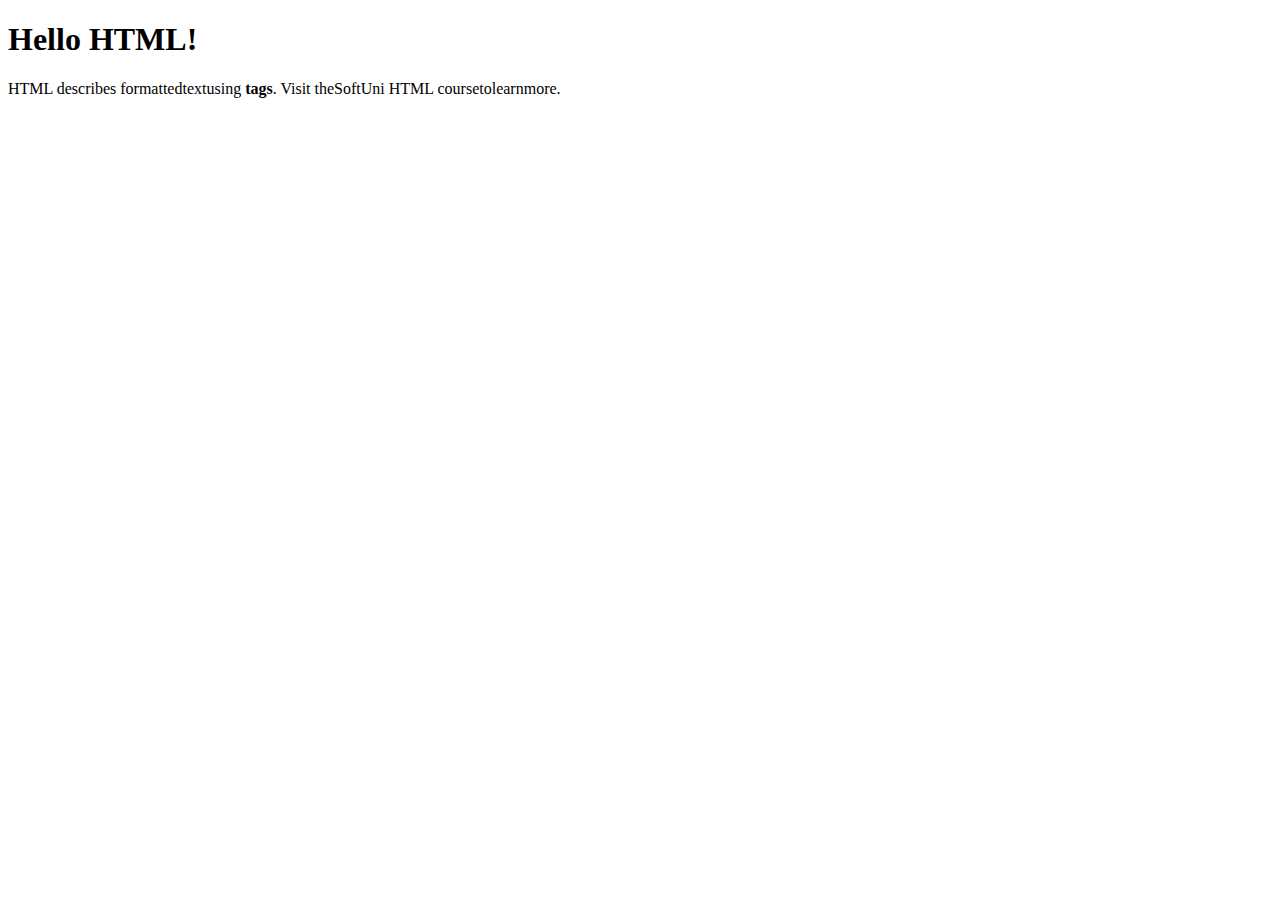
<file: index.html>
<!DOCTYPE html>
<html>
<head>
    <meta charset="UTF-8">
    <title>HTMLExample</title>
</head>
<body>
    <h1>Hello HTML!</h1>
    <p>HTML describes formattedtextusing <strong>tags</strong>. Visit the<ahref="https://softuni.bg/trainingscourses">SoftUni HTML coursetolearnmore.</a></p>
</body>
</html
</file>
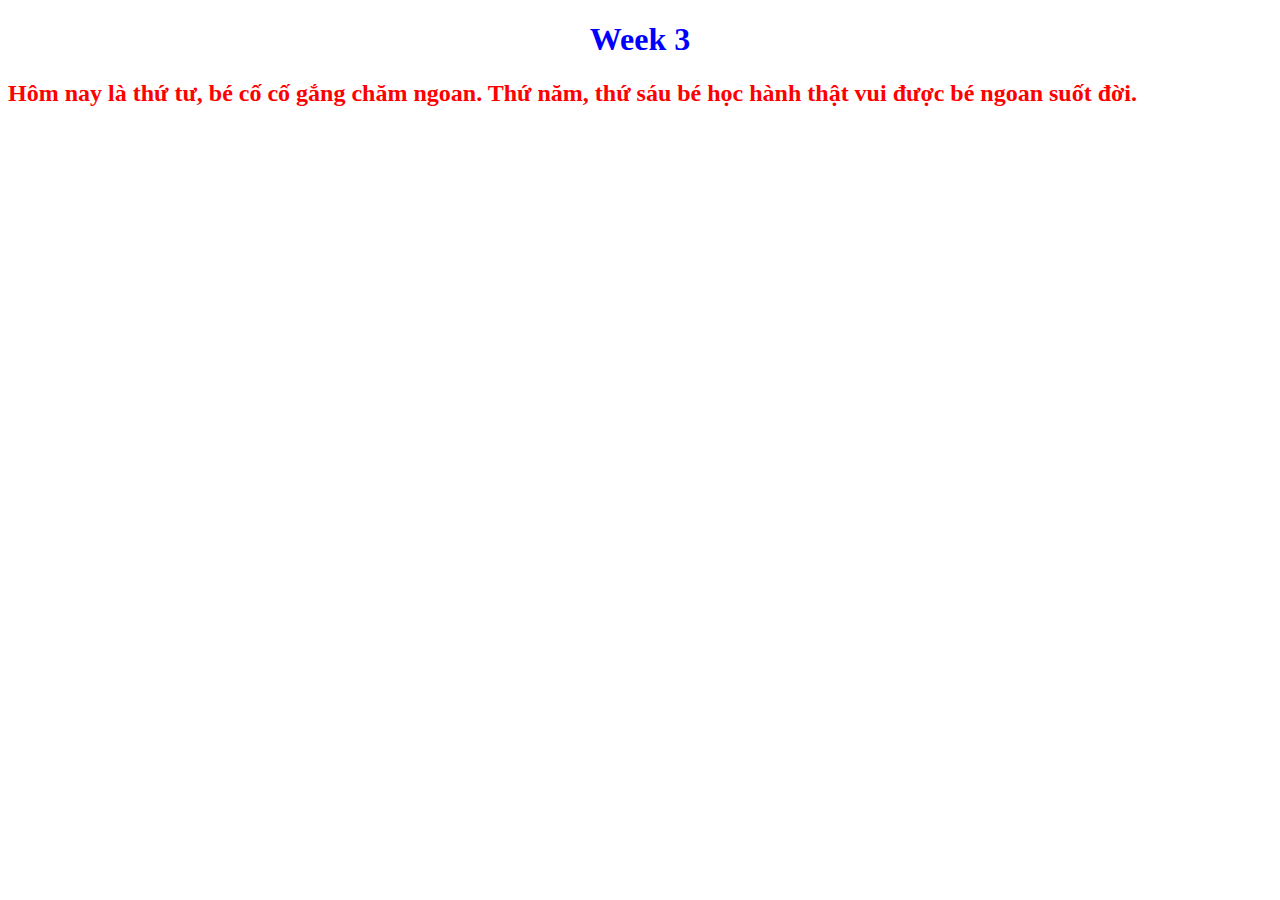
<file: WEEK 3/index.html>
<!DOCTYPE html>
<html lang="en">
<head>
    <meta charset="UTF-8">
    <meta name="viewport" content="width=<device-width>, initial-scale=1.0">
    <title>Document</title>
    <style>
        h1{
            text-align: center;
            color: blue;
            size: 20px
        }
        h2{
            text-align: left;
            color: red;
            size: 10px
        }
    </style>
<body>
    <h1>
        Week 3 
    </h1>
    <h2>
        Hôm nay là thứ tư, bé cố cố gắng chăm ngoan. Thứ năm, thứ sáu bé học hành thật vui được bé ngoan suốt đời.
    </h2>
</body>
</html>
</file>
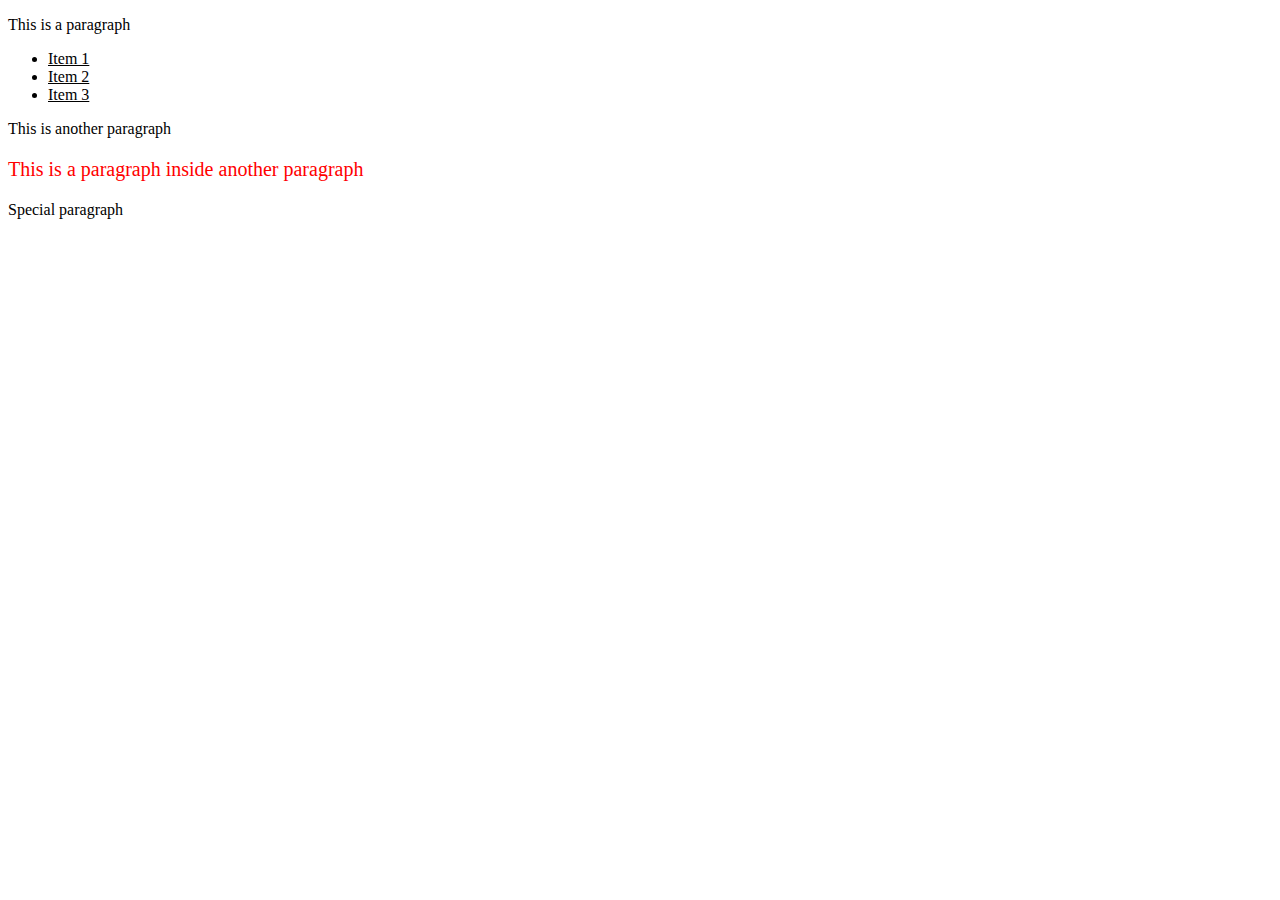
<file: WEEK 6/index.html>
<!DOCTYPE html>
<html lang="en">
<head>
    <meta charset="UTF-8">
    <meta name="viewport" content="width=device-width, initial-scale=1.0">
    <title>Document</title>
    <link rel="stylesheet" href="Style6.css">
</head>
<body>
    <p id ='frist'>
        This is a paragraph
    </p>
    <ul>
        <li>Item 1</li>
        <li> Item 2</li>
        <li>Item 3</li>
    </ul>
    <div>
        This is another paragraph
        <p id="second">
            This is a paragraph inside another paragraph
        </p>
        <p class="specail">
            Special paragraph
        </p>
    </div>
</body>
</html>
</file>
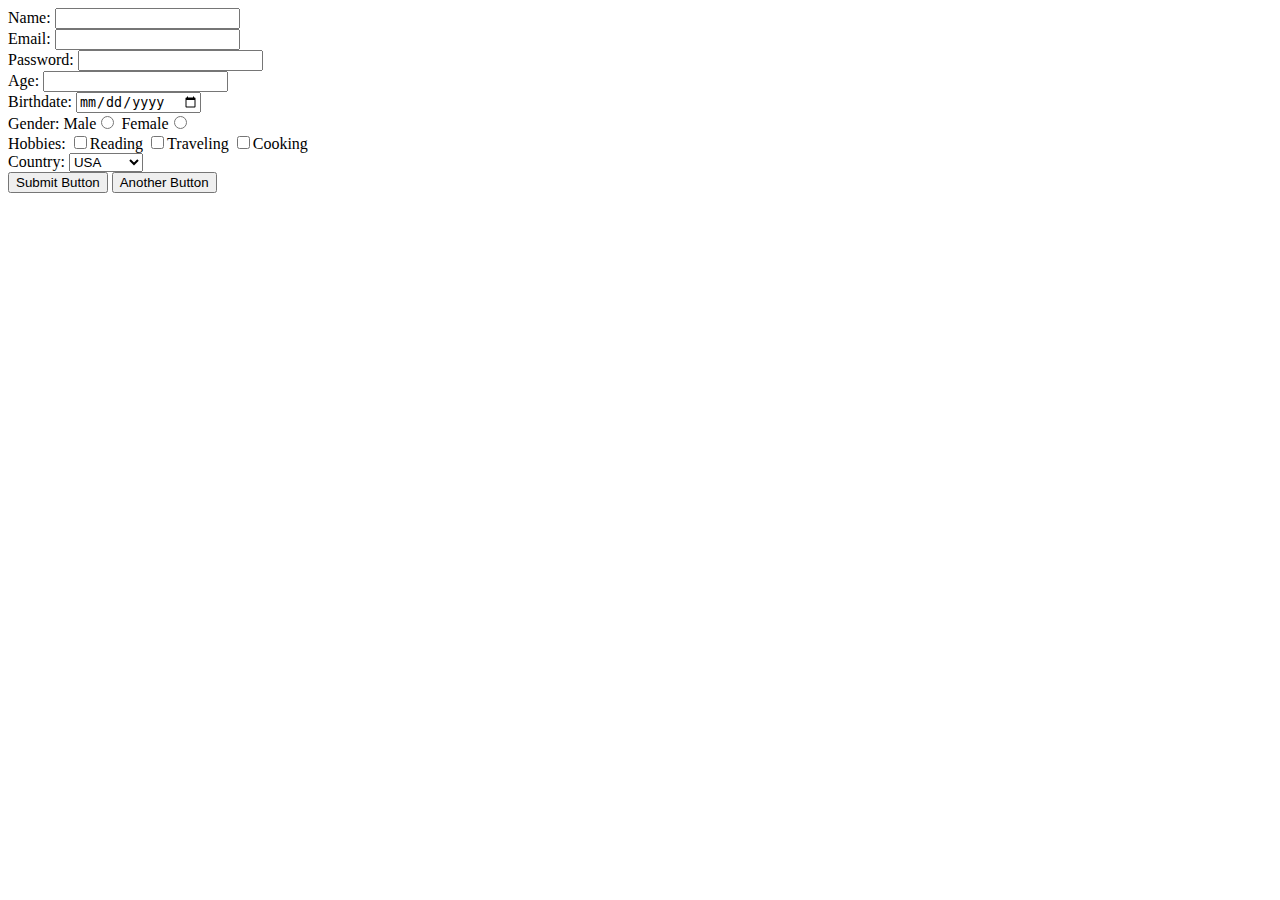
<file: WEEK 7/index.html>
<!DOCTYPE html>
<html lang="en">
<head>
    <meta charset="UTF-8">
    <meta name="viewport" content="width=device-width, initial-scale=1.0">
    <title>Document</title>
</head>
<body>
    <form action="">
        Name: <input type="text" id="name">
        <br>
        Email: <input type="email" id="email">
        <br>
        Password: <input type="password" id="password">
        <br>
        Age: <input type="number" name="age" id="age">
        <br>
        Birthdate: <input type="date" name="birthdate" id="birthdate">
        <br>
        Gender:
        Male<input type="radio" name="gender"id="gender" value="Male">
        Female<input type="radio" name="gender"id="gender" value="Female">
        <br>
        Hobbies:
        <input type="checkbox" name="hobbies" id="hobbies" value="Reading">Reading
        <input type="checkbox" name="hobbies" id="hobbies" value="Traveling">Traveling
        <input type="checkbox" name="hobbies" id="hobbies" value="Cooking">Cooking
        <br>
        Country:
        <select name="country" id="country">
            <option value="USA">USA</option>
            <option value="Canada">Canada</option>
            <option value="UK">UK</option>
            <option value="Australia">Australia</option>
        </select>
        <br>
         <input type="submit" value="Submit Button">
         <button>Another Button</button>
        </form>
    </form>
</body>
</html>
</file>
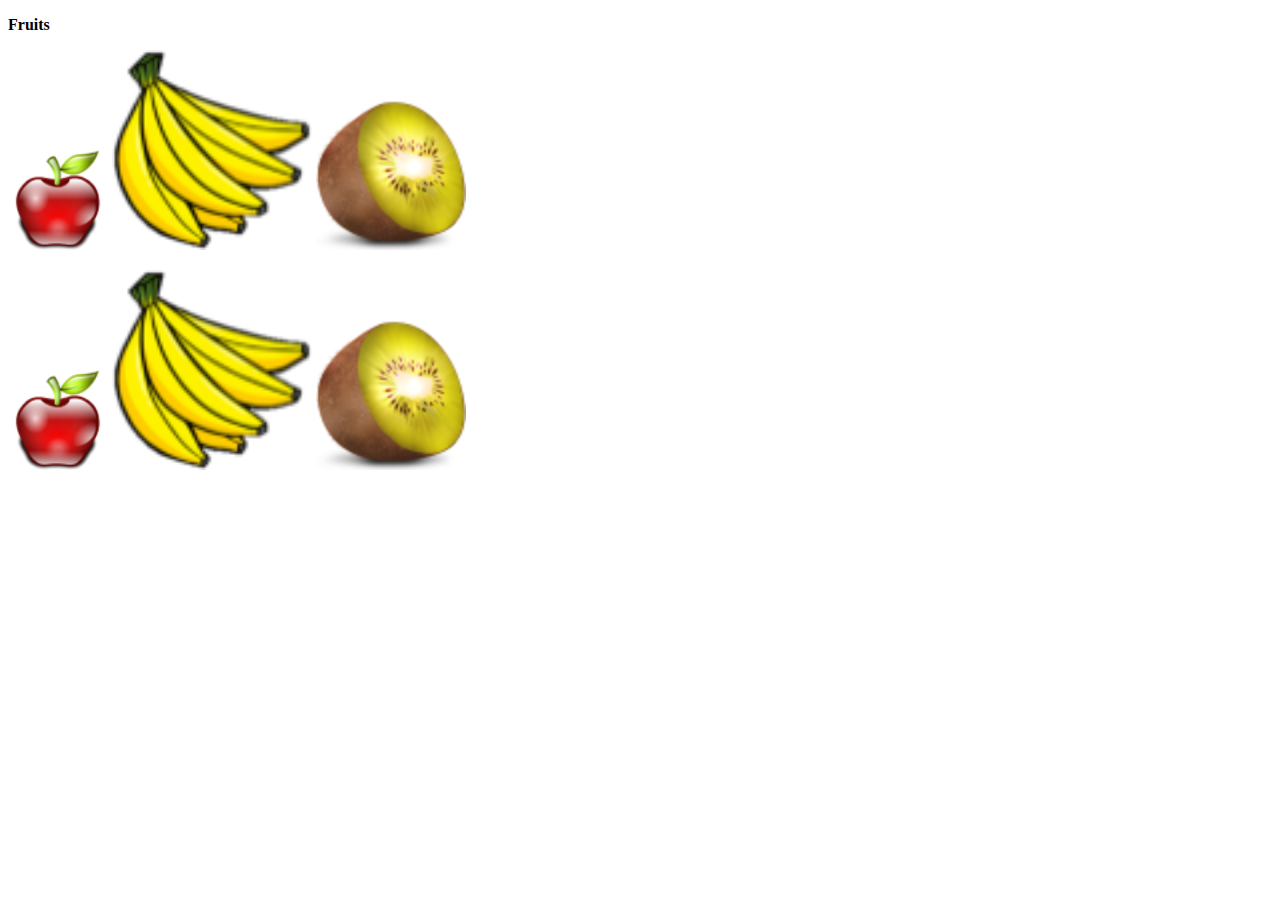
<file: Fruits/Fruits.html>
<!DOCTYPE html>
<html>
<head>
    <meta charset="UTF-8">
    <title>HTMLExample</title>
</head>
<body>
    <p>
        <strong>Fruits</strong>
    </p>
    <p>
        <img src="apple.png" alt="apple" width="100"/>
        <img src="banana.png" alt="banana" width="200"/>
        <img src="kiwi.png" alt="kiwi" width="150"/>
    </p>
    <p>
    <img src="apple.png" alt="apple" width="100"/>
    <img src="banana.png" alt="banana" width="200"/>
    <img src="kiwi.png" alt="kiwi" width="150"/>
    </p>
</body>
</html
</file>
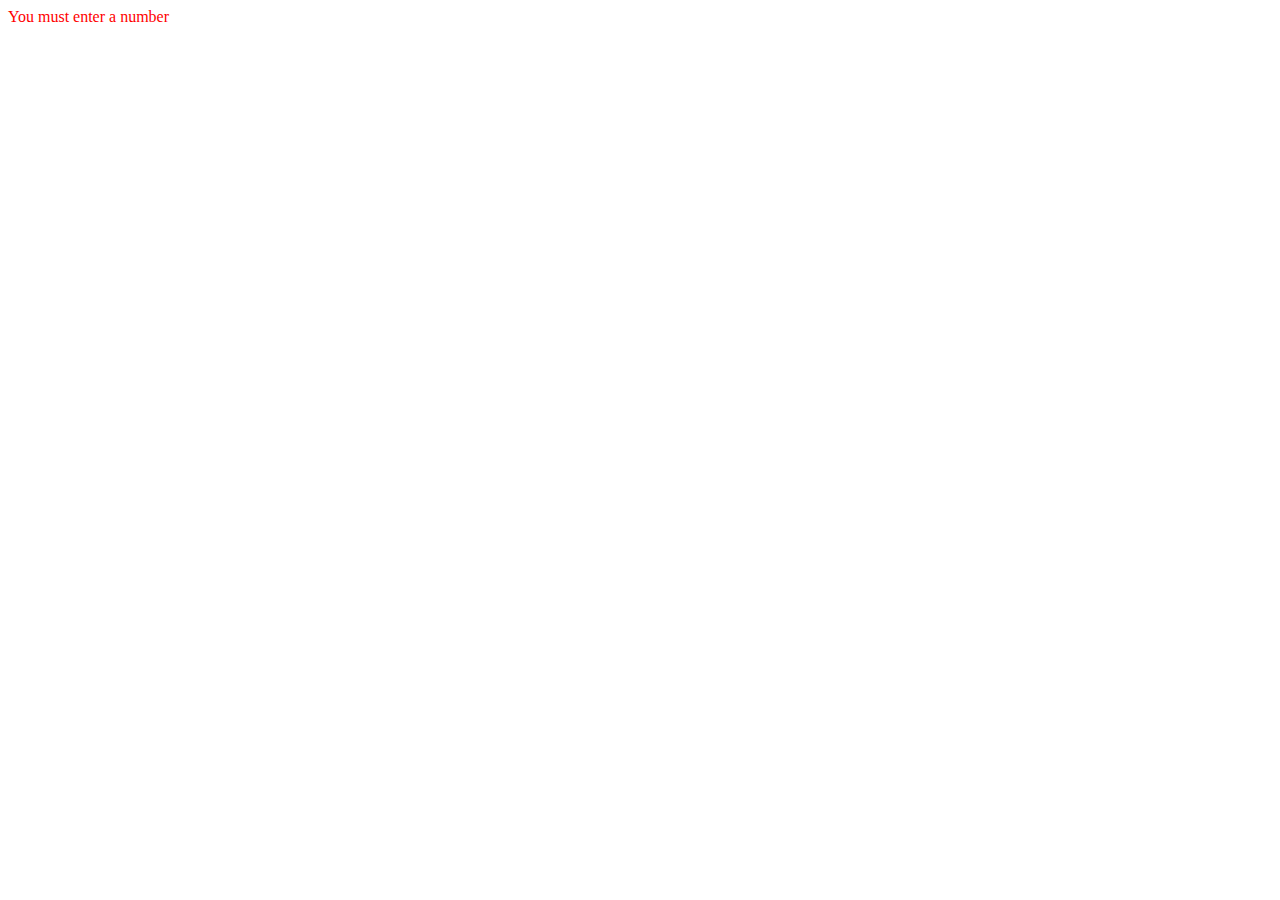
<file: WEEK 10_Java/Ex03.html>
<!DOCTYPE html>
<html lang="en">
<head>
    <meta http-equiv="Content-Type" content=""text / html; charset="utf-8"/>
    <title>ex03</title>
    <script language="javascript">
        var txta = prompt("enter any integer");
        if(txta == null || txta == "" || isNaN(txta)) 
            document.write("<Font color='red'>You must enter a number</font>");
        else if (txta %2 == 0)
             document.write("<Font color='yellow'>"+ txta + " is an even number</font>");
        else
            document.write("<Font color='brown'>"+ txta + " is an odd number</font>");
    </script>
</head>
<body>  
</body>
</html>
</file>
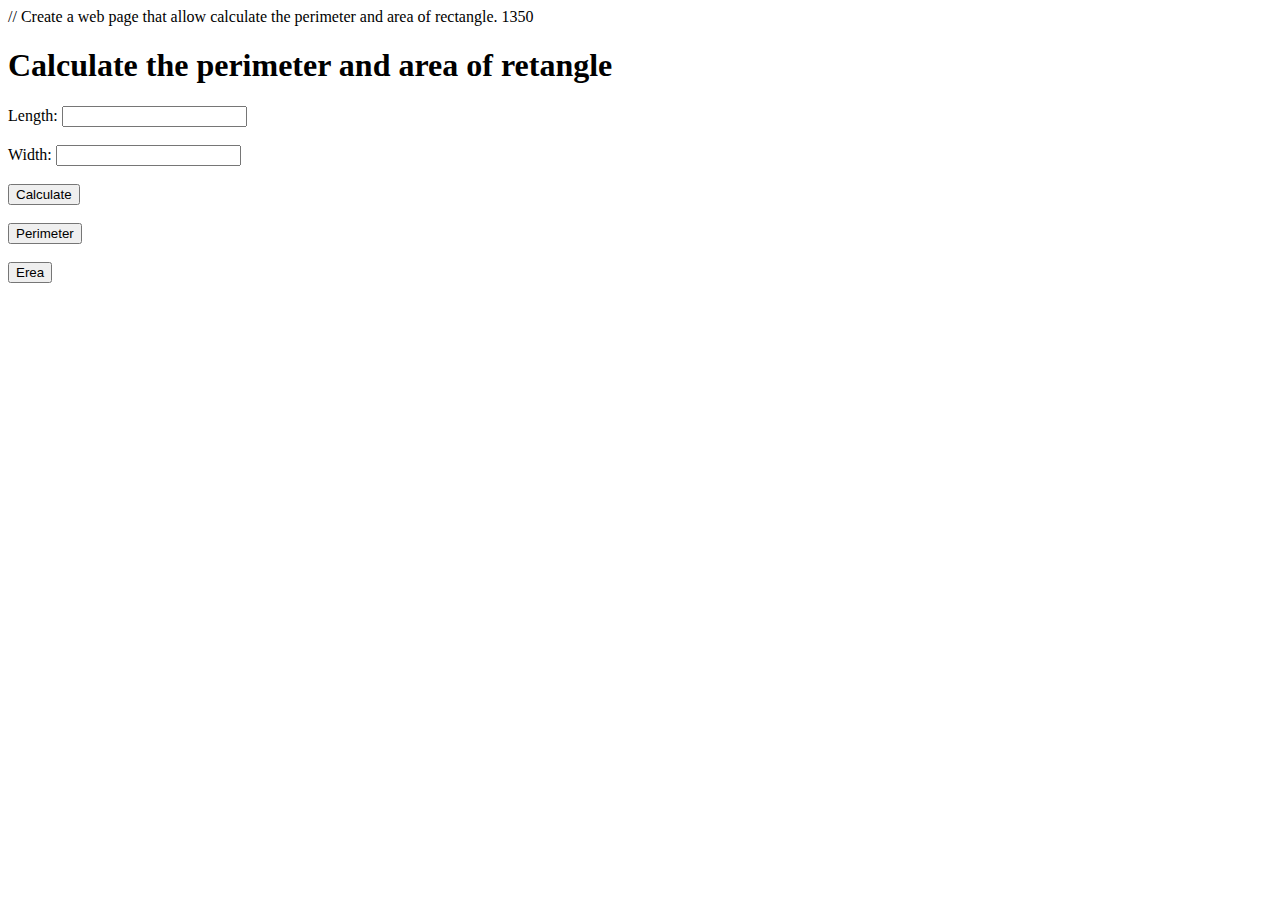
<file: WEEK 10_Java/Extra.html>
// Create a web page that allow calculate the perimeter and area of rectangle. 
<!DOCTYPE html>
<html lang="vi">
<head>
    <meta charset="UTF-8">
    <meta name="viewport" content="width=device-width, initial-scale=1.0">
    <title>Calculate the perimeter and area of retangle</title>
    <script language="javascript" src="script1.js">
        var txta = prompt("Enter width A");
        var txtb = prompt("Enter length B");
        var calculateButton = document.getElementById("calculate");  
        var perimetery = document.getElementById("perimeter");  
        var area = document.getElementById("area");    
        if (isNaN(length) || isNaN(width) || length <= 0 || width <= 0) 
            alert("Please enter valid positive numbers for length and width.");
        else{
            const perimeter = 2 * (length + width);
            const area = length * width;
            perimeterDisplay.textContent = perimeter;
            areaDisplay.textContent = area;
        }


    </script>
</head>
<body>
    <h1>Calculate the perimeter and area of retangle</h1>
    <form action="">
        <label for="length">Length:</label>
        <input type="text" id="length" name="length"><br><br>
        <label for="width">Width:</label>
        <input type="text" id="width" name="width"><br><br>
        <button type="button" id="calculate">Calculate</button><br><br>
        <button type="button" id="perimeter">Perimeter</button><br><br>
        <button type="button" id="erea">Erea</button><br><br>
    </form>
    <p id="perimeter"></p>
    <p id="area"></p>
</body>
</html>
<!-- Compare this snippet from WEEK%2010_Java/Ex04.html: -->
</file>
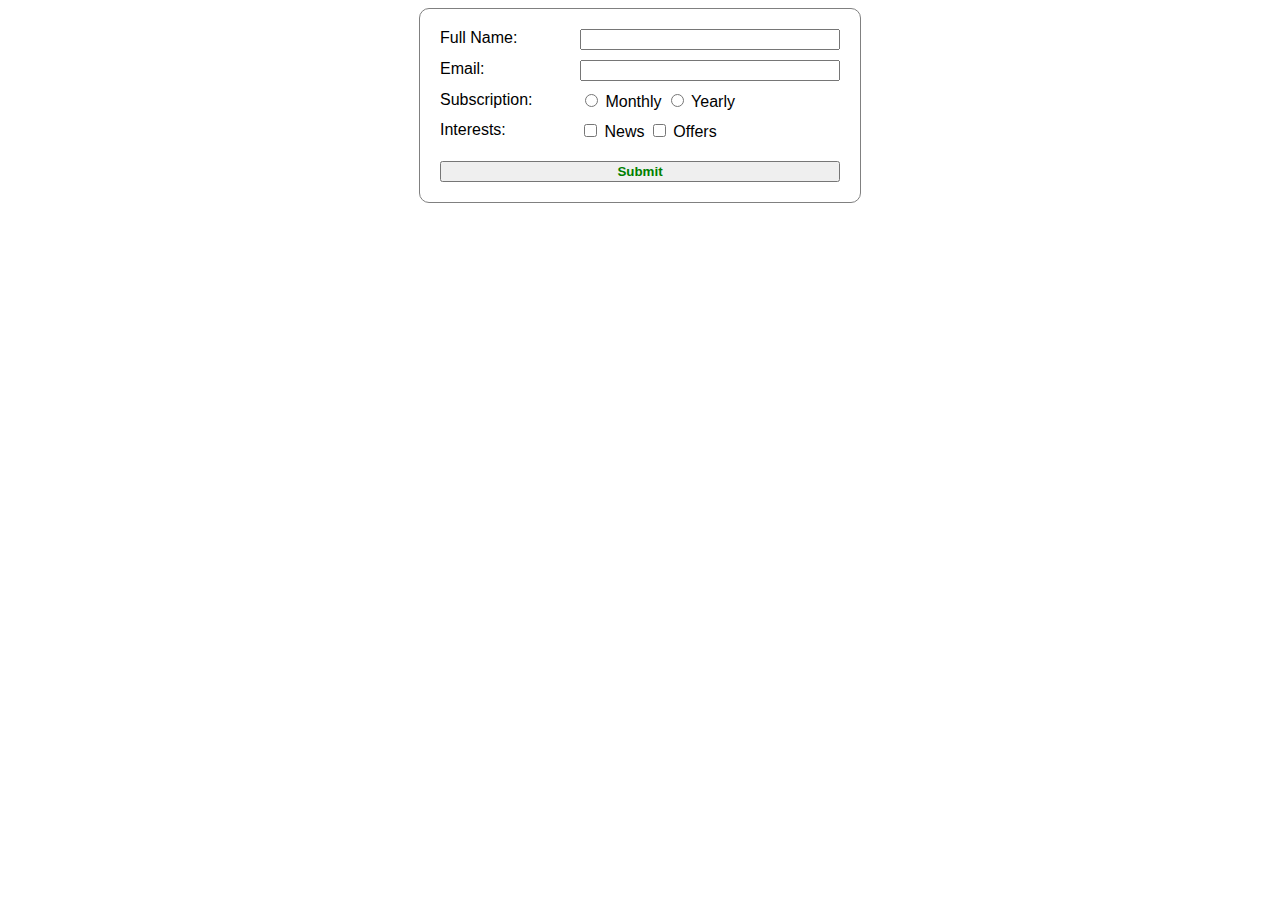
<file: WEEK 11_Java2/123.html>
<!DOCTYPE html>
<html>
<head>
  <meta charset="UTF-8">
  <title>Simple Form</title>
  <style>
    form {
      display: grid;
      grid-template-columns: 1fr 2fr;
      gap: 10px;
      max-width: 400px;
      margin: auto;
      padding: 20px;
      border: 1px solid gray;
      border-radius: 10px;
      font-family: sans-serif;
    }

    .full {
      grid-column: 1 / 3;
      text-align: center;
      color: green;
      font-weight: bold;
    }

    .error {
      color: red;
    }
  </style>
</head>
<body>

  <form id="myForm">
    <label>Full Name:</label>
    <input type="text" id="name">

    <label>Email:</label>
    <input type="text" id="email">

    <label>Subscription:</label>
    <div>
      <input type="radio" name="sub" value="monthly"> Monthly
      <input type="radio" name="sub" value="yearly"> Yearly
    </div>

    <label>Interests:</label>
    <div>
      <input type="checkbox" value="news"> News
      <input type="checkbox" value="offers"> Offers
    </div>

    <div id="message" class="full"></div>

    <button type="submit" class="full">Submit</button>
  </form>

  <script>
    const form = document.getElementById("myForm");
    const message = document.getElementById("message");

    form.onsubmit = function(event) {
      event.preventDefault(); 

      const name = document.getElementById("name").value;
      const email = document.getElementById("email").value;
      if (name.length < 3) {
        message.textContent = "Name must be at least 3 letters.";
        message.className = "full error";
        return;
      }
      if (email.indexOf("@") === -1 || email.indexOf(".") === -1) {
        message.textContent = "Email must be valid.";
        message.className = "full error";
        return;
      }
      message.textContent = "Form submitted successfully!";
      message.className = "full";
      form.reset();
    };
  </script>

</body>
</html>
</file>
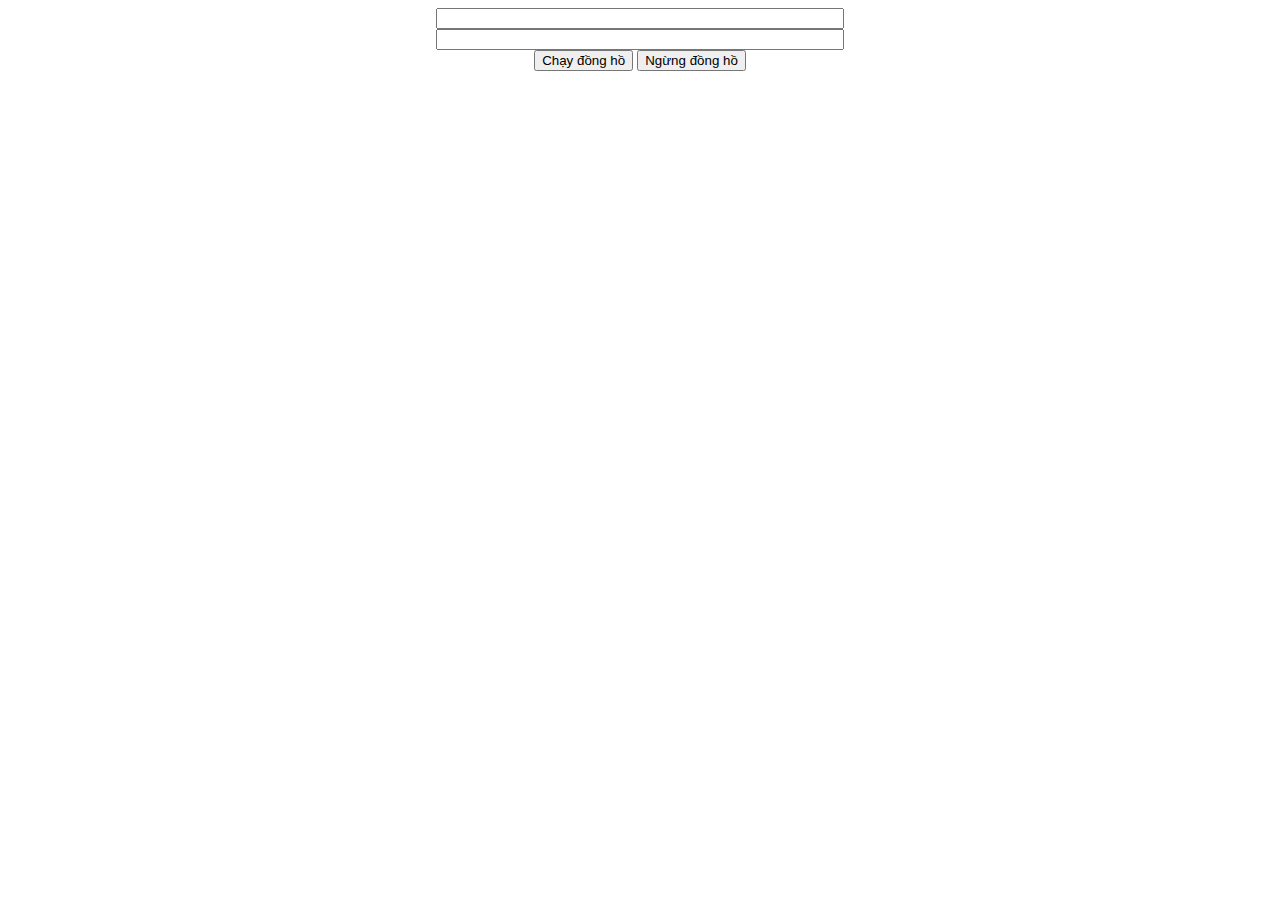
<file: WEEK 11_Java2/Ex1.html>
<!DOCTYPE html>
<html lang="en">
<head>
    <meta charset="UTF-8">
    <meta name="viewport" content="width=device-width, initial-scale=1.0">
    <title>Display date and time</title>
    <style type="text/css">input {width: 400px;}</style>
    <script langague="javascript">
        var timer = null;
        function play() {
            var daysOfWeek = ["Chủ Nhật","Thứ hai", "Thứ ba", "Thứ tư", "Thứu năm", "Thứ sáu", "Thứ bảy"];
            Var today = new Data();
            document.f.d.value = "Hôm nay là: " + dayOfWeek[today.getDay()] + 
                                ", ngày "       + today.getDate() + 
                                ", tháng "      + (today.getMonth() + 1) +
                                ", năm "        + today.getFullYear();
            h = today.getHours();
            document.f.t.value = "Bây giờ là: " + (h>12? h-12: h) +
                                ":"             + today.getMinutes() +
                                ":"             + today.getSeconds() +
                                ":"             + (h>11? "PM": "AM");
        }
        function stop () { clearTimeour(timner); }
    </script>
</head>
<body onload="play()">
    <center><form name="f">
        <input name="d" />
        <br/>
        <input name="t" />
        <br/>
        <button type="button" onclick="play()">Chạy đồng hồ</button>
        <button type="button" onclick="stop()">Ngừng đồng hồ</button>
    </form></center>
</body>
</html>
</file>
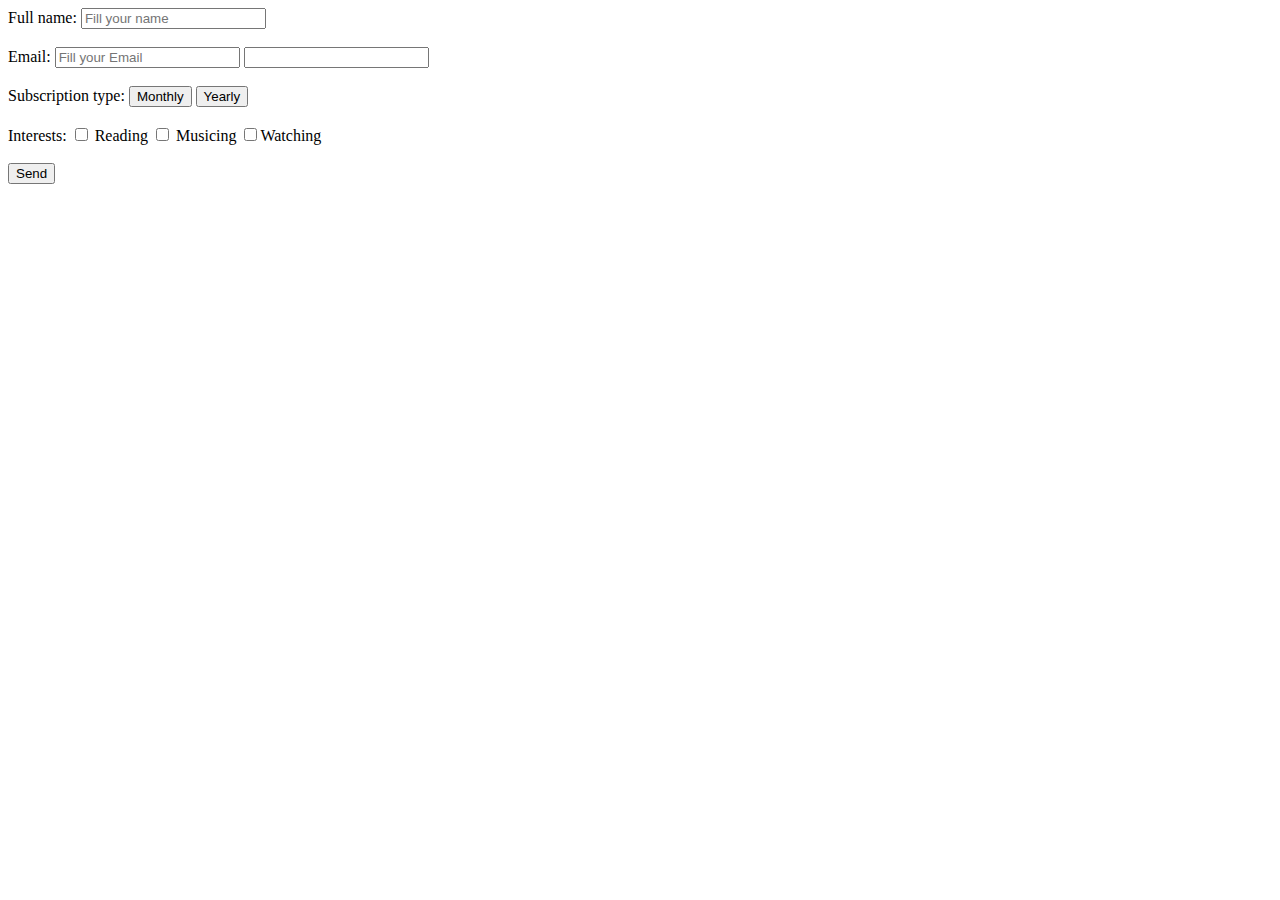
<file: WEEK 11_Java2/Mid.html>
<!DOCTYPE html>
<html lang="en">
<head>
    <meta charset="UTF-8">
    <meta name="viewport" content="width=device-width, initial-scale=1.0">
    <title>MID</title>
</head>
<body>
    <form action="The element">
        <label for="">
            Full name:
            <input type="text" name="Full name" id="Name" placeholder="Fill your name" required  minlength="3">
            
        </label>
        <br>
        <br>
        <label for="">
            Email:
            <input type="email" name="Email" id="email" placeholder="Fill your Email" required>
            <input type="email" pattern="@">
        </label>
        <br>
        <br>
        <label for="" required class="type">
            Subscription type:
            <input type="button" value="Monthly">
            <input type="button" value="Yearly">
        </label>
        <br>
        <br>
        <label for="" required class="interests">
            Interests: 
            <input type="checkbox" name="Reading" id="Read"> Reading
            <input type="checkbox" name="Musicing" id="Music"> Musicing
            <input type="checkbox" name="Watching TV" id="Watch">Watching
        </label>
        <br>
        <br>
        <input type="button" value="Send">      
    </form>
<script>
    var a = parseFloat(document.getElementById('Name').value)
    var b = parseFloat(document.getElementById('Email').value)
    var c = parseFloat(document.getElementsByClassName('type').value)
    var d = parseFloat(document.getElementsByClassName('interests').value)
</script>
</body>
</html>
</file>
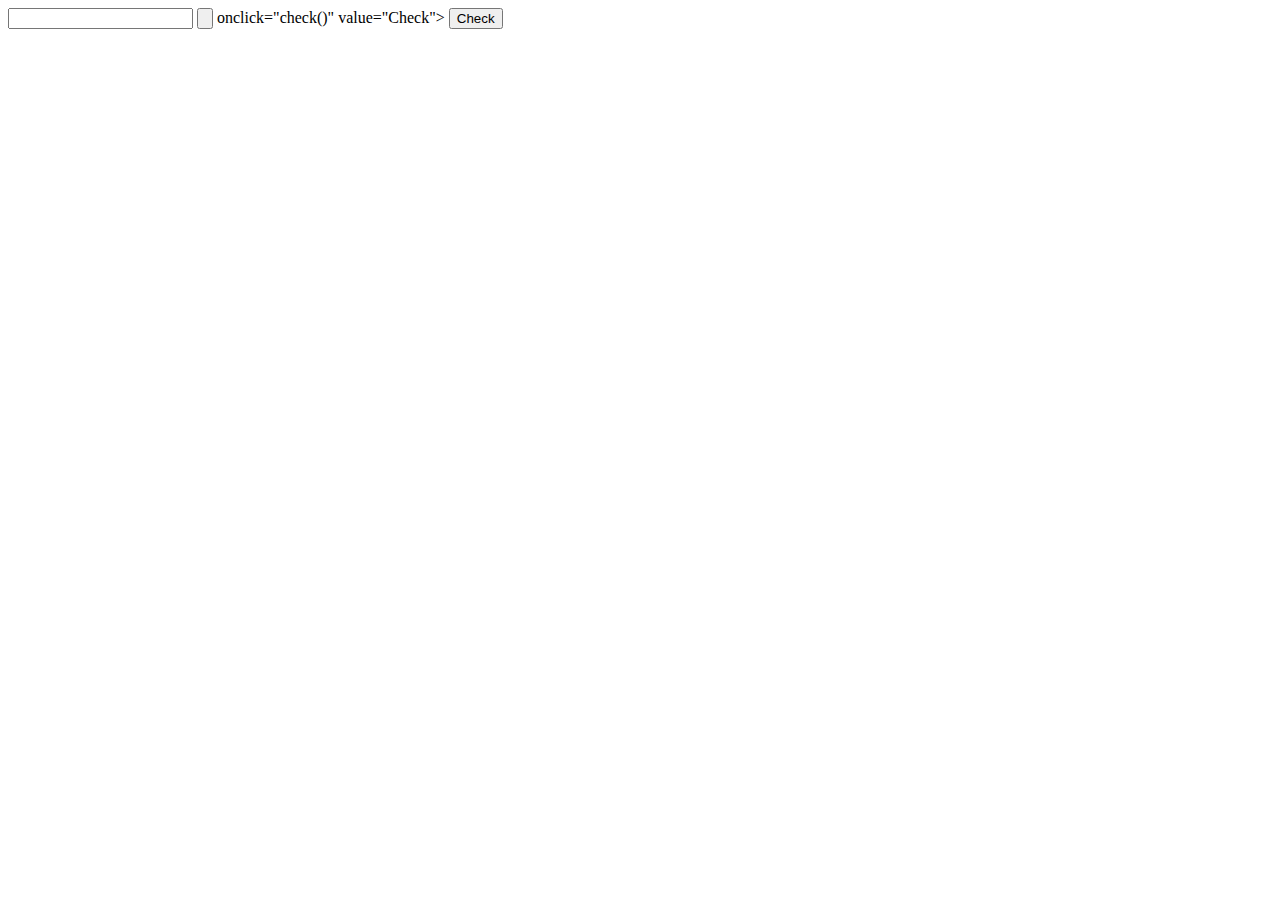
<file: WEEK 12_Review/ex1.html>
<!DOCTYPE html>
<html lang="en">
<head>
    <meta charset="UTF-8">
    <meta name="viewport" content="width=device-width, initial-scale=1.0">
    <title>Document</title>
</head>
<body>
    <form action="a">
        <input type="text" name="student_id" id="student_id">
        <input type="button"> onclick="check()" value="Check">
        <button onclick="check()">Check</button>
    </form>
        <script>
            function Check(){
                const studentIdInput = document.getElementById('studen_id'); 
                alert(studentIdInput.value);
            }
        </script>
</body>
</html>
</file>
<file: WEEK 6/Style6.css>
div #second {
    color: red;
    font-size: 20px
}

li {
    text-decoration: underline;
}

div p.special {
    color: blueviolet;
    text-decoration: underline;
}
</file>
